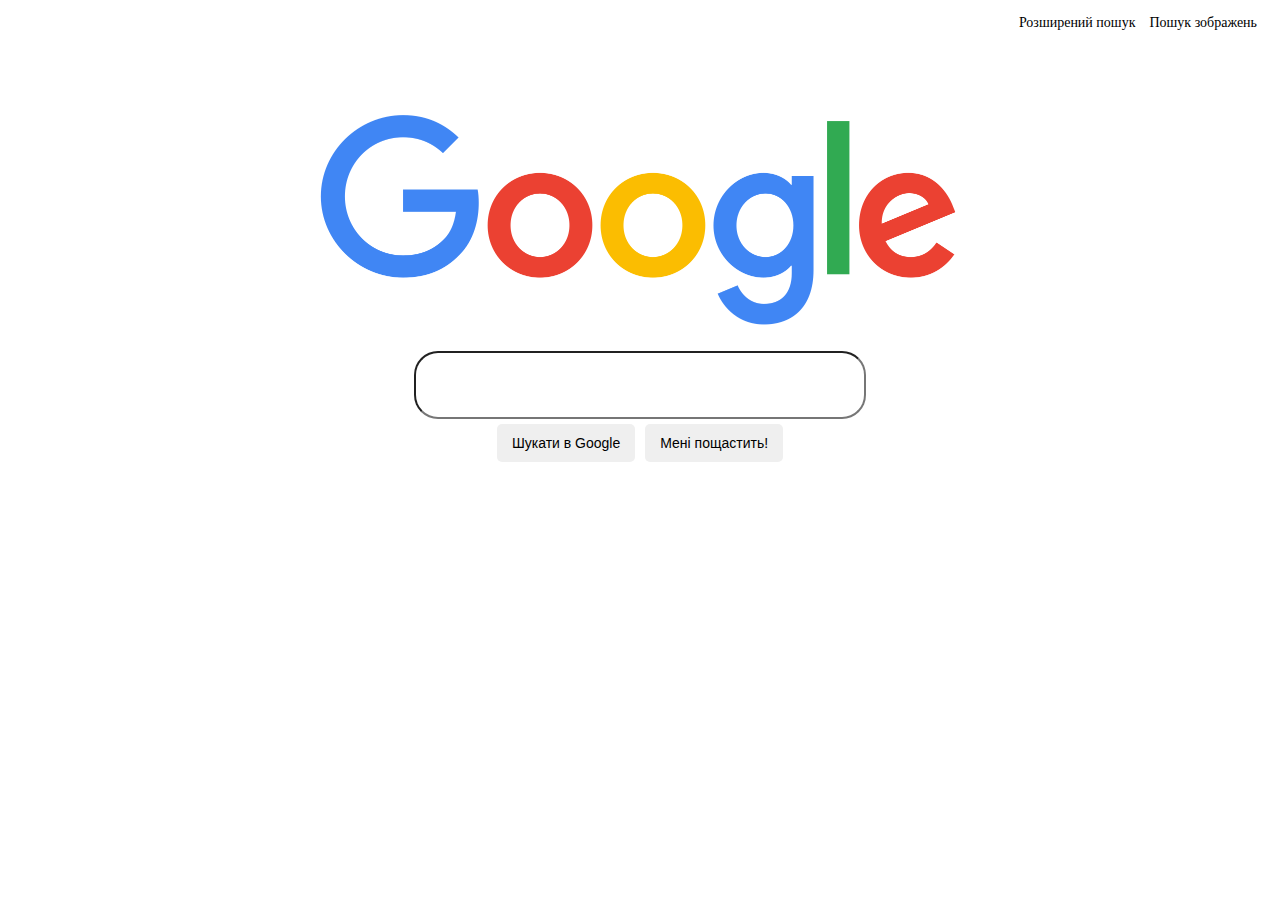
<file: index.html>
<!DOCTYPE html>
<html lang="en">
	<head>
		<title>Silk's Search</title>
		<meta name="viewport" content="width=device-width, height=device-height, initial-scale=1.0">
		<!-- BootstrapCSS -->
	<link href="https://cdn.jsdelivr.net/npm/bootstrap@5.2.0-beta1/dist/css/bootstrap.min.css" rel="stylesheet" integrity="sha384-0evHe/X+R7YkIZDRvuzKMRqM+OrBnVFBL6DOitfPri4tjfHxaWutUpFmBp4vmVor" crossorigin="anonymous">
	<!-- BootstrapJavaScriptBundleWithPopper -->
	<script src="https://cdn.jsdelivr.net/npm/bootstrap@5.2.0-beta1/dist/js/bootstrap.bundle.min.js" integrity="sha384-pprn3073KE6tl6bjs2QrFaJGz5/SUsLqktiwsUTF55Jfv3qYSDhgCecCxMW52nD2" crossorigin="anonymous"></script>
		<link rel="stylesheet" href="style.css"></script>
	</head>
	<body>
		<div class="menu-container">
			<a href="index__extended.html">Розширений пошук</a>
			<a href="index__images.html">Пошук зображень</a>
		</div>
		<div class="main-container">
			<img src="logo.png">
			<form class="input" action="https://google.com/search">
				<input class="query" type="text" name="q">
				<div class="buttons">
					<input type="submit" class="btn btn-light" value="Шукати в Google">
					<input type="submit" class="btn btn-light" name="btnI" value="Мені пощастить!">
				</div>
			</form>
		</div>
	</body>
</html>
</file>
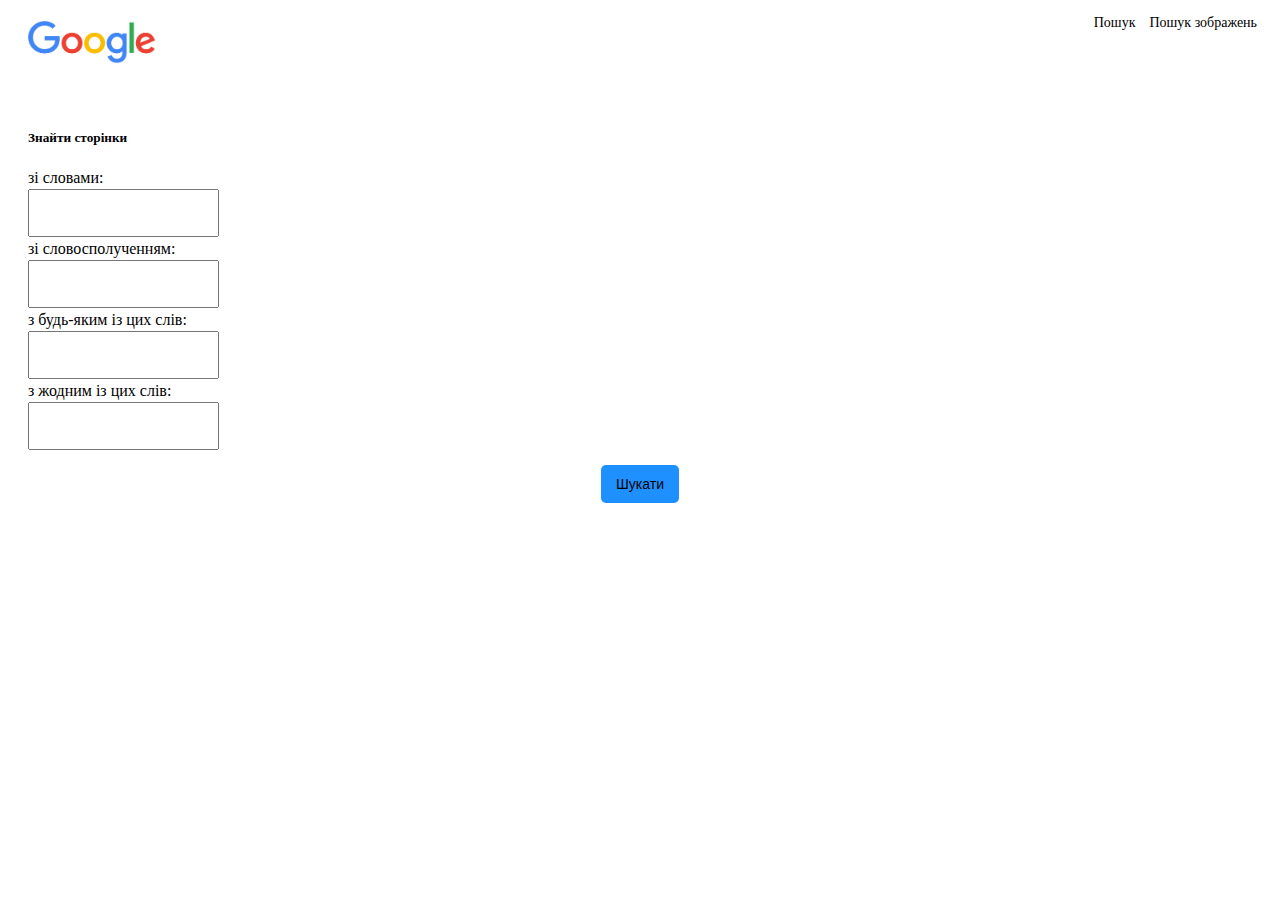
<file: index__extended.html>
<!DOCTYPE html>
<html lang="en">
	<head>
		<title>Silk's Search</title>
		<meta name="viewport" content="width=device-width, height=device-height, initial-scale=1.0">
		<!-- BootstrapCSS -->
	<link href="https://cdn.jsdelivr.net/npm/bootstrap@5.2.0-beta1/dist/css/bootstrap.min.css" rel="stylesheet" integrity="sha384-0evHe/X+R7YkIZDRvuzKMRqM+OrBnVFBL6DOitfPri4tjfHxaWutUpFmBp4vmVor" crossorigin="anonymous">
	<!-- BootstrapJavaScriptBundleWithPopper -->
	<script src="https://cdn.jsdelivr.net/npm/bootstrap@5.2.0-beta1/dist/js/bootstrap.bundle.min.js" integrity="sha384-pprn3073KE6tl6bjs2QrFaJGz5/SUsLqktiwsUTF55Jfv3qYSDhgCecCxMW52nD2" crossorigin="anonymous"></script>
		<link rel="stylesheet" href="style__extended.css"></script>
	</head>
	<body>
		<div class="menu-container">
			<a href="index.html">Пошук</a>
			<a href="index__images.html">Пошук зображень</a>
		</div>
		<div class="main-logo">
			<img src="logo.png">
		</div>
		<div class="main-container">
			<form class="input" action="https://google.com/search">
				<h5>Знайти сторінки</h4>
				<div class="form-group row">
					<label for="as_q" class="col-sm-3 col-form-label">зі словами:</label>
					<div class="col-sm-9">
						<input class="form-control" id="as_q" type="text" name="as_q">
					</div>
				</div>
				<div class="form-group row">
					<label for="as_epq" class="col-sm-3 col-form-label">зі словосполученням:</label>
					<div class="col-sm-9">
						<input class="form-control" id="as_epq" type="text" name="as_epq">
					</div>
				</div>
				<div class="form-group row">
					<label for="as_oq" class="col-sm-3 col-form-label">з будь-яким із цих слів:</label>
					<div class="col-sm-9">
						<input class="form-control" id="as_oq" type="text" name="as_oq">
					</div>
				</div>
				<div class="form-group row">
					<label for="as_eq" class="col-sm-3 col-form-label">з жодним із цих слів:</label>
					<div class="col-sm-9">
						<input class="form-control" id="as_eq" type="text" name="as_eq">
					</div>
				</div>
				<div class="buttons">
					<input type="submit" class="btn btn-primary" value="Шукати">
				</div>
			</form>
		</div>
	</body>
</html>
</file>
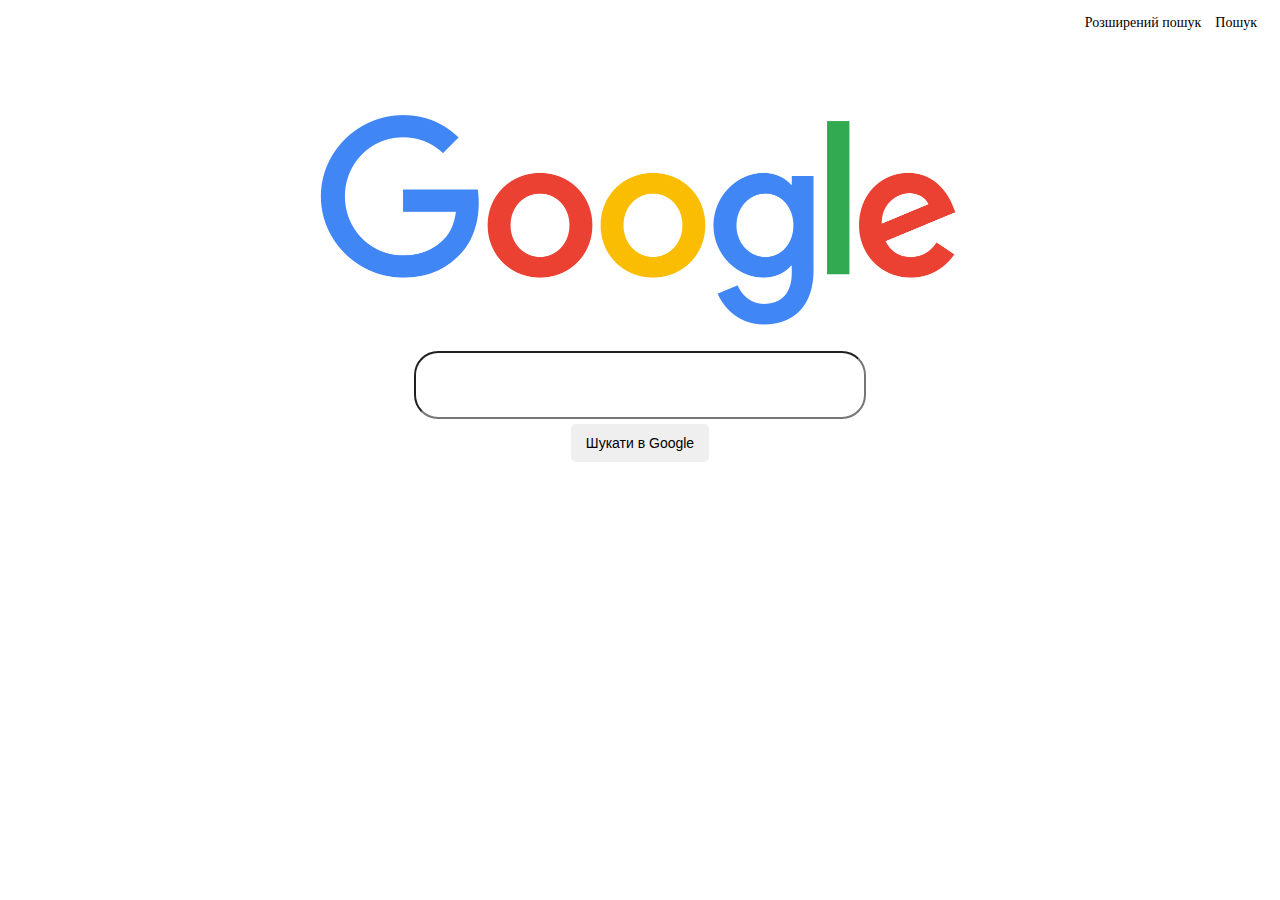
<file: index__images.html>
<!DOCTYPE html>
<html lang="en">
	<head>
		<title>Silk's Search</title>
		<meta name="viewport" content="width=device-width, height=device-height, initial-scale=1.0">
		<!-- BootstrapCSS -->
	<link href="https://cdn.jsdelivr.net/npm/bootstrap@5.2.0-beta1/dist/css/bootstrap.min.css" rel="stylesheet" integrity="sha384-0evHe/X+R7YkIZDRvuzKMRqM+OrBnVFBL6DOitfPri4tjfHxaWutUpFmBp4vmVor" crossorigin="anonymous">
	<!-- BootstrapJavaScriptBundleWithPopper -->
	<script src="https://cdn.jsdelivr.net/npm/bootstrap@5.2.0-beta1/dist/js/bootstrap.bundle.min.js" integrity="sha384-pprn3073KE6tl6bjs2QrFaJGz5/SUsLqktiwsUTF55Jfv3qYSDhgCecCxMW52nD2" crossorigin="anonymous"></script>
		<link rel="stylesheet" href="style.css"></script>
	</head>
	<body>
		<div class="menu-container">
			<a href="index__extended.html">Розширений пошук</a>
			<a href="index.html">Пошук</a>
		</div>
		<div class="main-container">
			<img src="logo.png">
			<form class="input" action="https://google.com/search">
				<input class="query" type="text" name="q">
				<input type="hidden" name="tbm" value="isch"/>
				<div class="buttons">
					<input type="submit" value="Шукати в Google">
				</div>
			</form>
		</div>
	</body>
</html>
</file>
<file: style.css>
/* main menu style */

div.menu-container {
	text-align: right;
	padding: 5px 10px 0px 10px;
}

div.menu-container a {
	color: black;
	font-size: 14px;
	text-decoration: none;
	margin: 0px 5px 0px 5px;
}

div.menu-container a:hover {
	text-decoration:underline
}

/* main container style */

div.main-container {
	display: flex;
	flex-direction: column;
	justify-content: center;
	align-items: center;
	margin: 5% 10% 5% 10%;
}

@media (min-width: 600px) {

	div.main-container img {
		max-width: 640px;
		padding: 20px 0% 20px 0%;
	}

	/* form style */

	input.query {
		display: flex;
		flex-direction: column;
		justify-content: center;
		align-items: center;
		padding: 20px 24px 20px 24px;
		line-height: 28px;
		border-radius: 24px;
		min-width: 54ch;
		height: 24px;
	}

	input[type="submit"] {
		padding: 0px 15px 0px 15px
	}
}

@media (max-width: 600px) {

	div.main-container img {
		max-width: 240px;
		padding: 15% 0% 20px 0%;
	}

	/* form style */

	input.query {
		display: flex;
		flex-direction: column;
		justify-content: center;
		align-items: center;
		padding: 20px 24px 20px 24px;
		line-height: 28px;
		border-radius: 24px;
		min-width: 33ch;
		height: 24px;
	}

	input[type="submit"] {
		padding: 0px 10px 0px 10px;
	}
}

form.input div.buttons{
	display: flex;
	flex-direction: row;
	justify-content: center;
	align-items: center;
	margin: 15px 0px 15px 0px;
}

input[type="submit"] {
	text-align: center;
	min-width: 72px;
	min-height: 38px;
	margin: -10px 5px 0px 5px;
	font-size: 14px;
	font-weight: 500;
	border-radius: 5px;
	border-style: none;
}

input[type="submit"]:hover {
	border-style: solid;
	border-color:lightgray;
	border-width: 1px;
	margin: -10px 4px 0px 4px;
}
</file>
<file: style__extended.css>
/* main menu style */

div.menu-container {
	text-align: right;
	padding: 5px 10px 0px 10px;
}

div.menu-container a {
	color: black;
	font-size: 14px;
	text-decoration: none;
	margin: 0px 5px 0px 5px;
}

div.menu-container a:hover {
	text-decoration:underline
}

/* main container style */

div.main-container {
	display: flex;
	flex-direction: column;
	justify-content: left;
	align-items: left;
	margin: 0px 20px 0px 20px;
}

@media (min-width: 600px) {

	div.main-logo img {
		position: relative;
		max-width: 128px;
		padding: 20px 0% 20px 0%;
		margin: -30px 20px 20px 20px
	}

	/* form style */

	input.form-control {
		display: flex;
		flex-direction: column;
		justify-content: center;
		align-items: center;
		padding: 13px 5px 13px 5px;
		margin: 2.5px 0px 2.5px 0px;
		line-height: 18px;
		max-width: 36ch;
		height: 18px;
	}

	input[type="submit"] {
		padding: 0px 15px 0px 15px
	}
}

@media (max-width: 600px) {

	div.main-logo img {
		position: relative;
		max-width: 128px;
		padding: 20px 0% 20px 0%;
		margin: -30px 20px 20px 20px;
	}

	/* form style */

	input.form-control {
		display: flex;
		flex-direction: column;
		justify-content: center;
		align-items: center;
		padding: 15px 5px 15px 5px;
		margin: 2.5px 0px 2.5px 0px;
		line-height: 12px;
		max-width: 33ch;
		height: 12px;
	}

	input[type="submit"] {
		padding: 0px 5px 0px 5px;
	}
}

form.input div.buttons{
	display: flex;
	flex-direction: row;
	justify-content: center;
	align-items: center;
	margin: 25px;
}

input[type="submit"] {
	text-align: center;
	min-width: 72px;
	min-height: 38px;
	margin: -10px 5px 0px 5px;
	font-size: 14px;
	font-weight: 500;
	background-color:dodgerblue ;
	border-radius: 5px;
	border-style: none;
}

input[type="submit"]:hover {
	background-color:deepskyblue;
	border-style: solid;
	border-color:lightgray;
	border-width: 1px;
	margin: -10px 4px 0px 4px;
}
</file>
